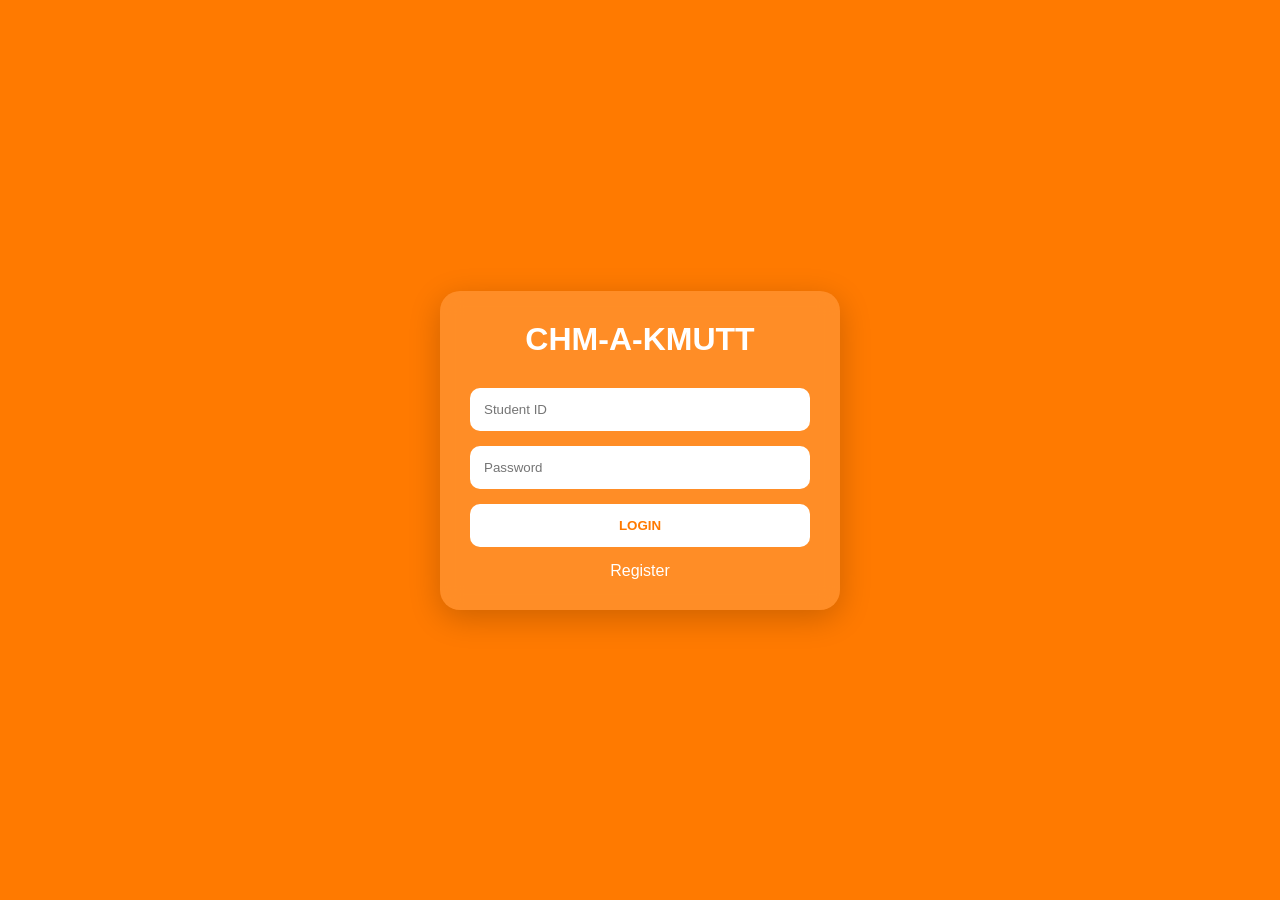
<file: index.html>
<!DOCTYPE html>
<html>

<head>

  <title>CHM-A-KMUTT</title>

  <link rel="stylesheet" href="css/style.css">

</head>

<body>

<div class="container">

  <div class="logo">
    CHM-A-KMUTT
  </div>

  <input
    id="studentId"
    placeholder="Student ID"
  >

  <input
    id="password"
    type="password"
    placeholder="Password"
  >

  <button onclick="login()">
    LOGIN
  </button>

  <div
    class="message"
    id="message"
  ></div>

  <div class="link">
    <a href="register.html">
      Register
    </a>
  </div>

</div>

  <div
  class="loading-popup"
  id="loadingPopup"
>

  <div class="loading-box">

    <div id="loadingText">
      Loading...
    </div>

  </div>

</div>

<script src="js/config.js"></script>
<script src="js/security.js"></script>
<script src="js/auth.js"></script>

</body>
</html>
</file>
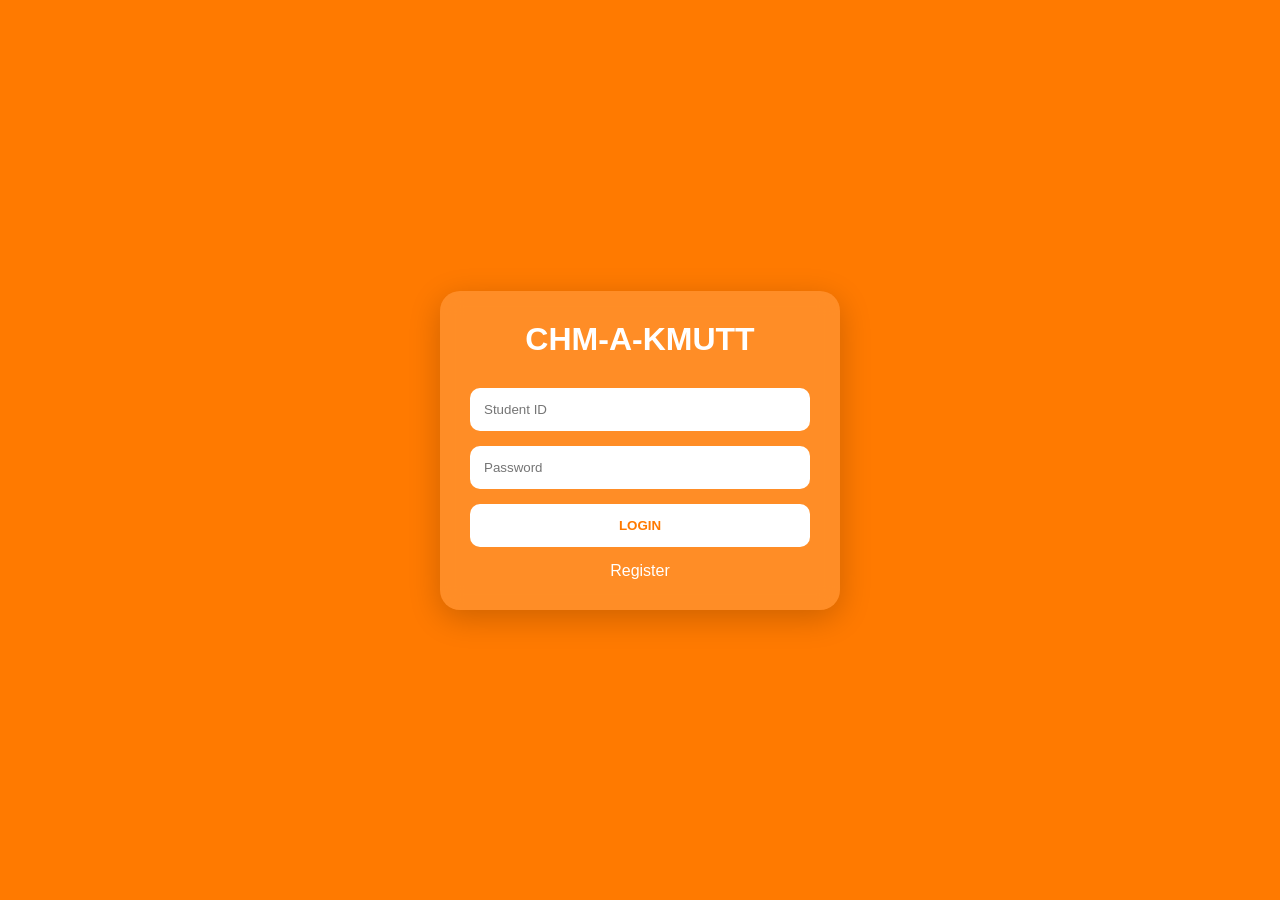
<file: admin.html>
<!DOCTYPE html>
<html>

<head>

  <title>Admin Panel</title>

  <link
    rel="stylesheet"
    href="css/style.css"
  >

</head>

<body>

<div class="container">

  <div class="logo">
    ADMIN PANEL
  </div>

  <h3>
    Pending Users
  </h3>

  <div id="pendingList"></div>

  <br>

  <button onclick="logout()">
    LOGOUT
  </button>

</div>

<script src="js/config.js"></script>
<script src="js/security.js"></script>
<script src="js/admin.js"></script>

</body>
</html>
</file>
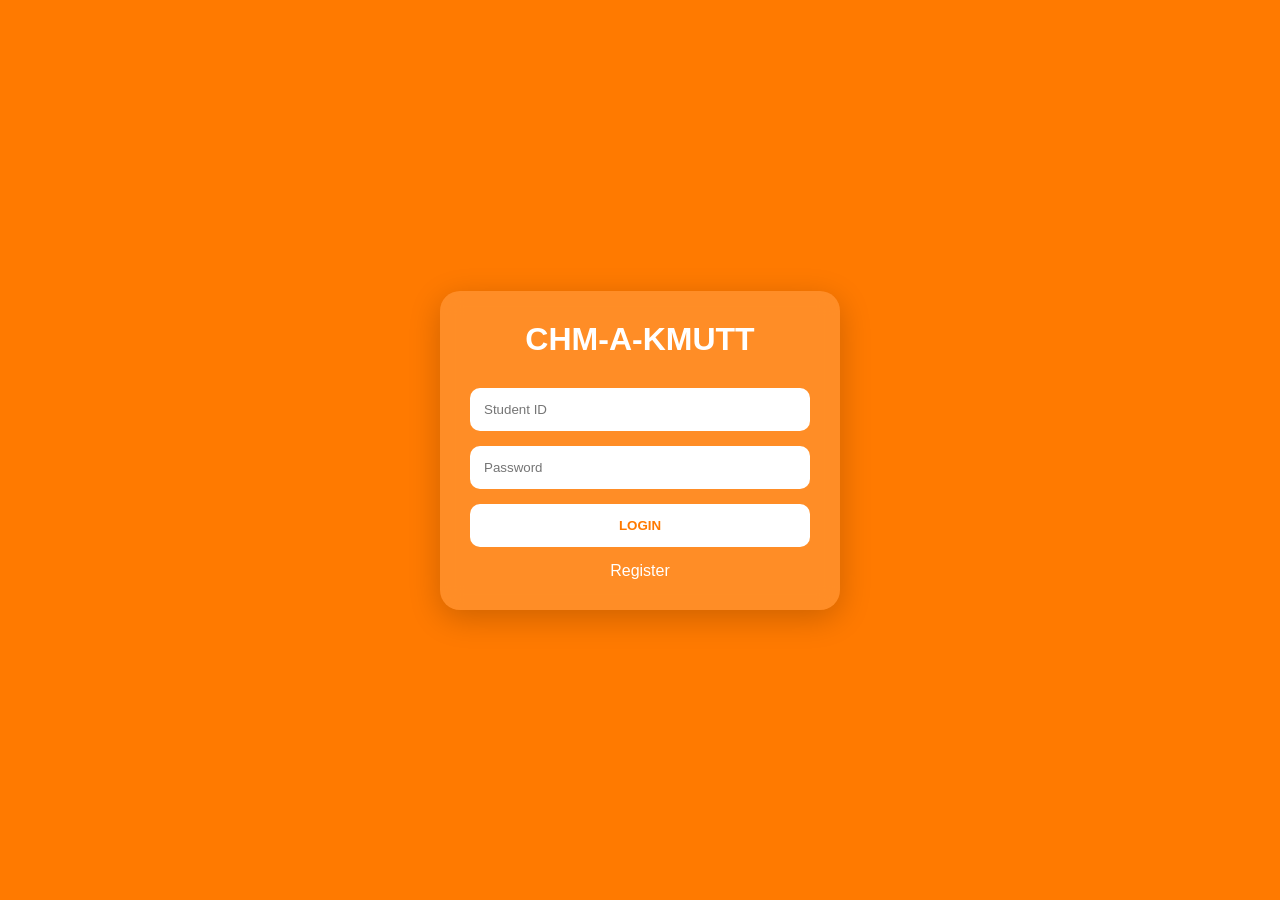
<file: dashboard.htm>
<!DOCTYPE html>
<html>

<head>

  <title>Dashboard</title>

  <link rel="stylesheet" href="css/style.css">

</head>

<body>

<div class="container">

  <div class="logo">
    CHM-A-KMUTT
  </div>

  <h2 id="role"></h2>

  <button onclick="logout()">
    LOGOUT
  </button>

</div>

<script>

const role =
  localStorage.getItem('role');

if(!role){
  location.href='index.html';
}

document.getElementById(
  'role'
).innerText = role;

function logout(){

  localStorage.clear();

  location.href='index.html';

}

</script>

</body>
</html>
</file>
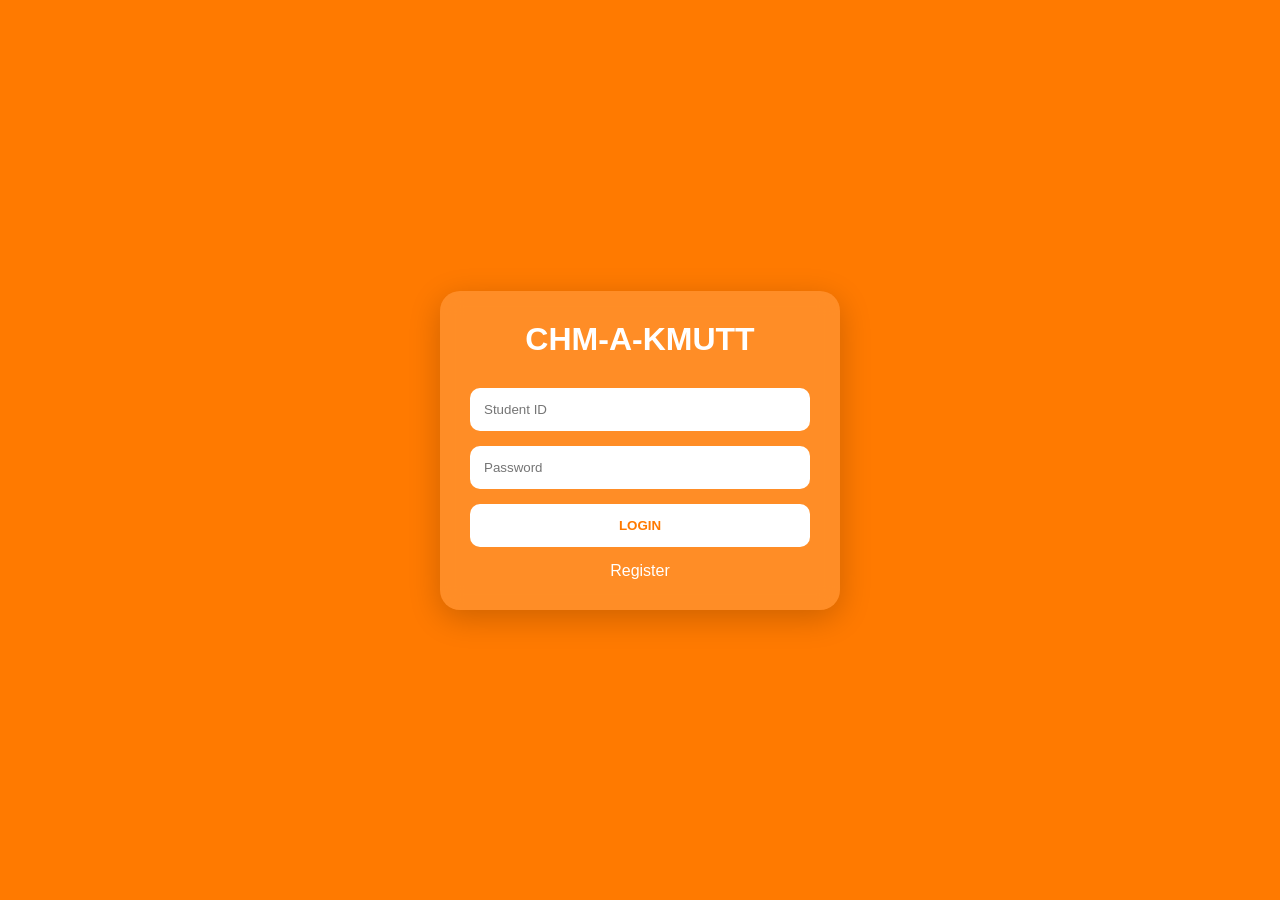
<file: dashboard.html>
<!DOCTYPE html>
<html>

<head>

  <title>Dashboard</title>

  <link rel="stylesheet" href="css/style.css">

</head>

<body>

<div class="container">

  <div class="logo">
    CHM-A-KMUTT
  </div>

  <h2 id="role"></h2>

  <br>

  <!-- ADMIN BUTTON -->
  <div id="adminButtons"></div>

  <br>

  <!-- VIEW FILES -->
  <button
    onclick="
      location.href='files.html'
    "
  >
    VIEW FILES
  </button>

  <br><br>

  <!-- LOGOUT -->
  <button onclick="logout()">
    LOGOUT
  </button>

</div>

<script>

const role =
  localStorage.getItem('role');

if(!role){

  location.href='index.html';

}

document.getElementById(
  'role'
).innerText =
'ROLE : ' + role;

/*
========================
ADMIN BUTTONS
========================
*/

if(

  role === 'OWNER'

  ||

  role === 'SENIOR'

){

  document.getElementById(
    'adminButtons'
  ).innerHTML = `

    <button
      onclick="
        location.href=
        'admin.html'
      "
    >
      ADMIN PANEL
    </button>

    <br><br>

    <button
      onclick="
        location.href=
        'upload.html'
      "
    >
      UPLOAD FILE
    </button>

  `;

}

/*
========================
LOGOUT
========================
*/

function logout(){

  const deviceId =
    localStorage.getItem(
      'deviceId'
    );

  localStorage.clear();

  localStorage.setItem(
    'deviceId',
    deviceId
  );

  location.href='index.html';

}

</script>

</body>
</html>
</file>
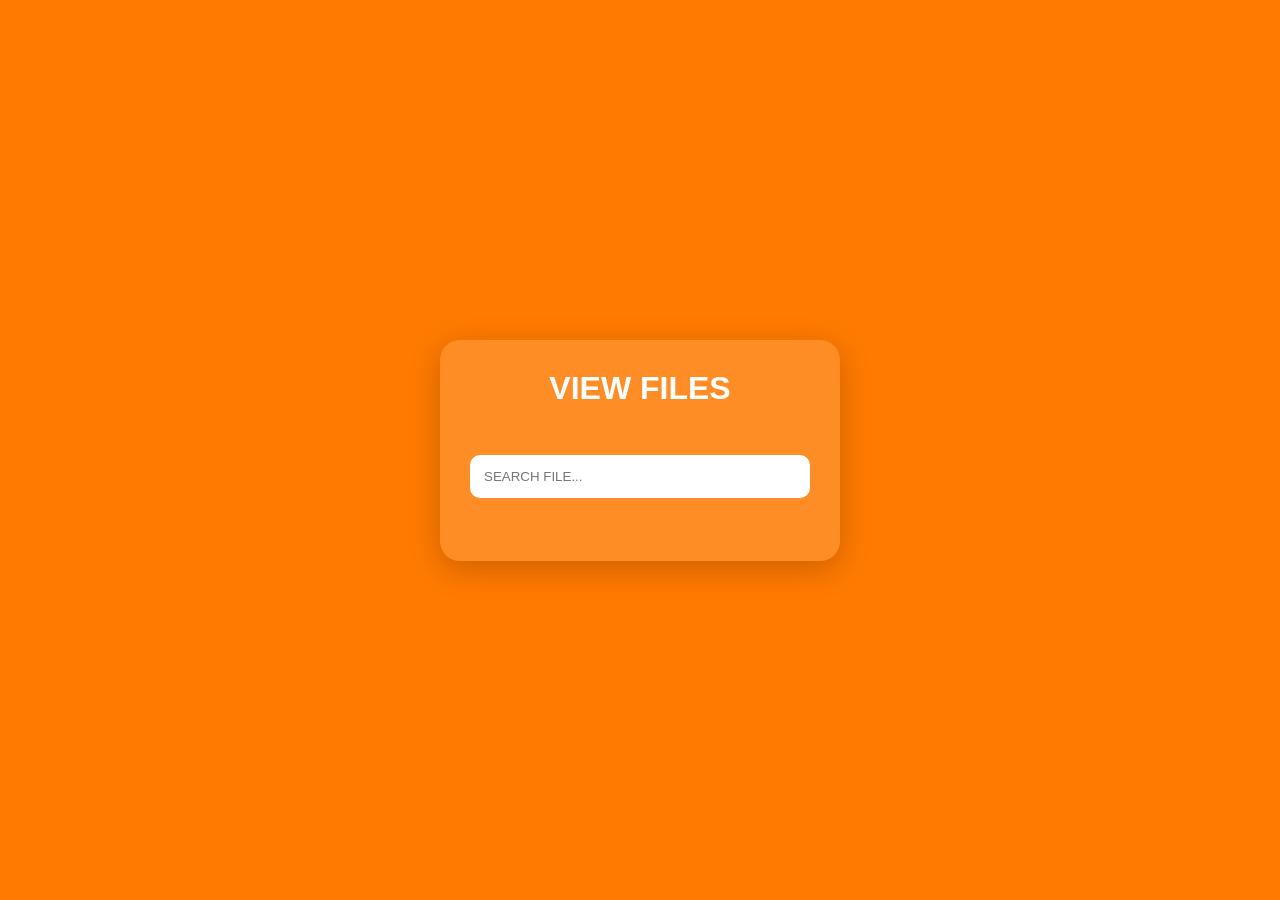
<file: files.html>
<!DOCTYPE html>
<html>

<head>

  <title>
    VIEW FILES
  </title>

  <link
    rel="stylesheet"
    href="css/style.css"
  >

</head>

<body>

<div class="container">

  <div class="logo">
    VIEW FILES
  </div>

  <br>

  <!-- SEARCH -->

  <input
    type="text"
    id="searchInput"
    placeholder="SEARCH FILE..."
    onkeyup="searchFiles()"
  >

  <br><br>

  <!-- FILE LIST -->

  <div id="fileList"></div>

</div>

<script src="js/config.js"></script>
<script src="js/files.js"></script>

</body>
</html>
</file>
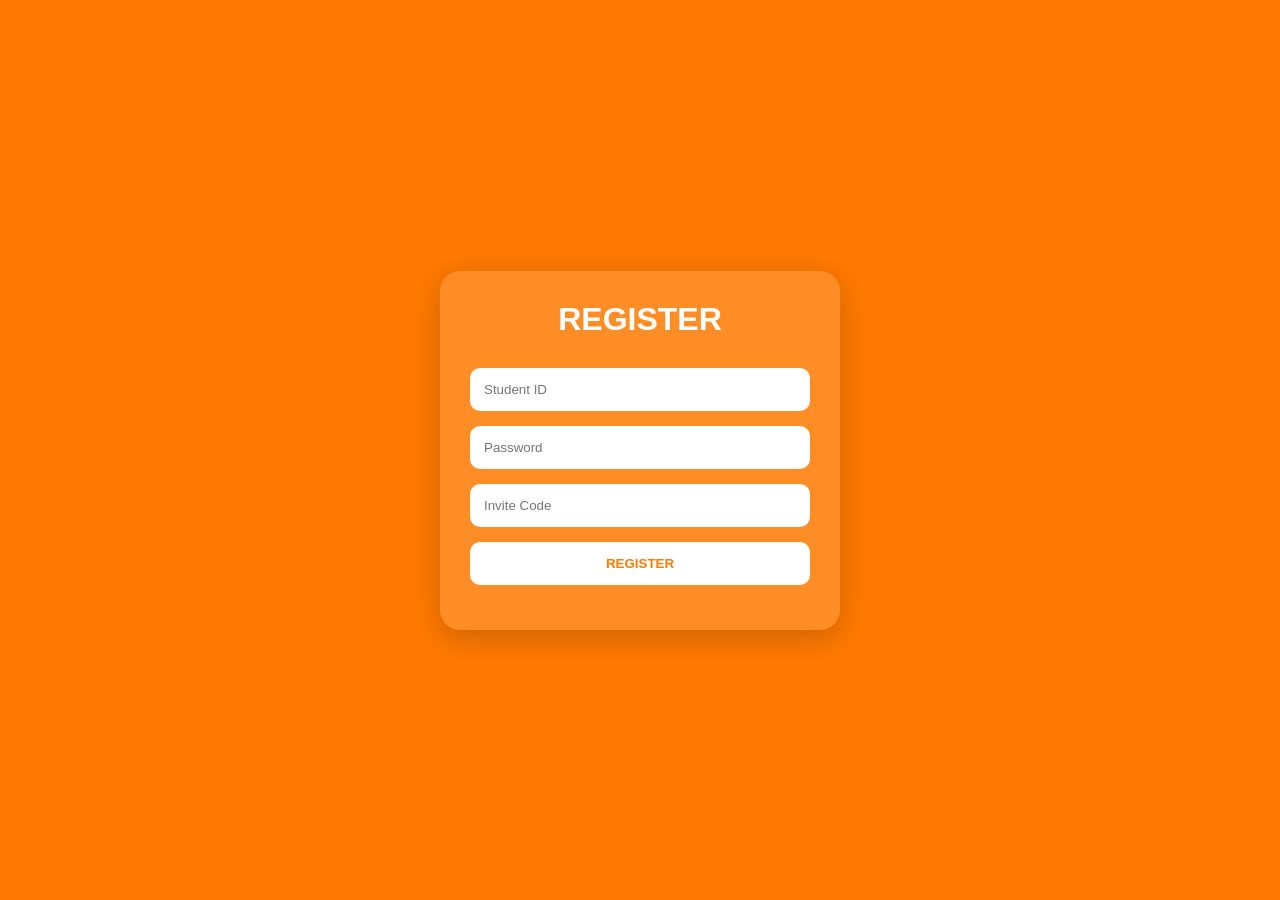
<file: register.htm>
<!DOCTYPE html>
<html>

<head>

  <title>Register</title>

  <link rel="stylesheet" href="css/style.css">

</head>

<body>

<div class="container">

  <div class="logo">
    REGISTER
  </div>

  <input
    id="studentId"
    placeholder="Student ID"
  >

  <input
    id="password"
    type="password"
    placeholder="Password"
  >

  <input
    id="inviteCode"
    placeholder="Invite Code"
  >

  <button onclick="register()">
    REGISTER
  </button>

  <div
    class="message"
    id="message"
  ></div>

</div>

<script src="js/config.js"></script>
<script src="js/security.js"></script>
<script src="js/auth.js"></script>

</body>
</html>
</file>
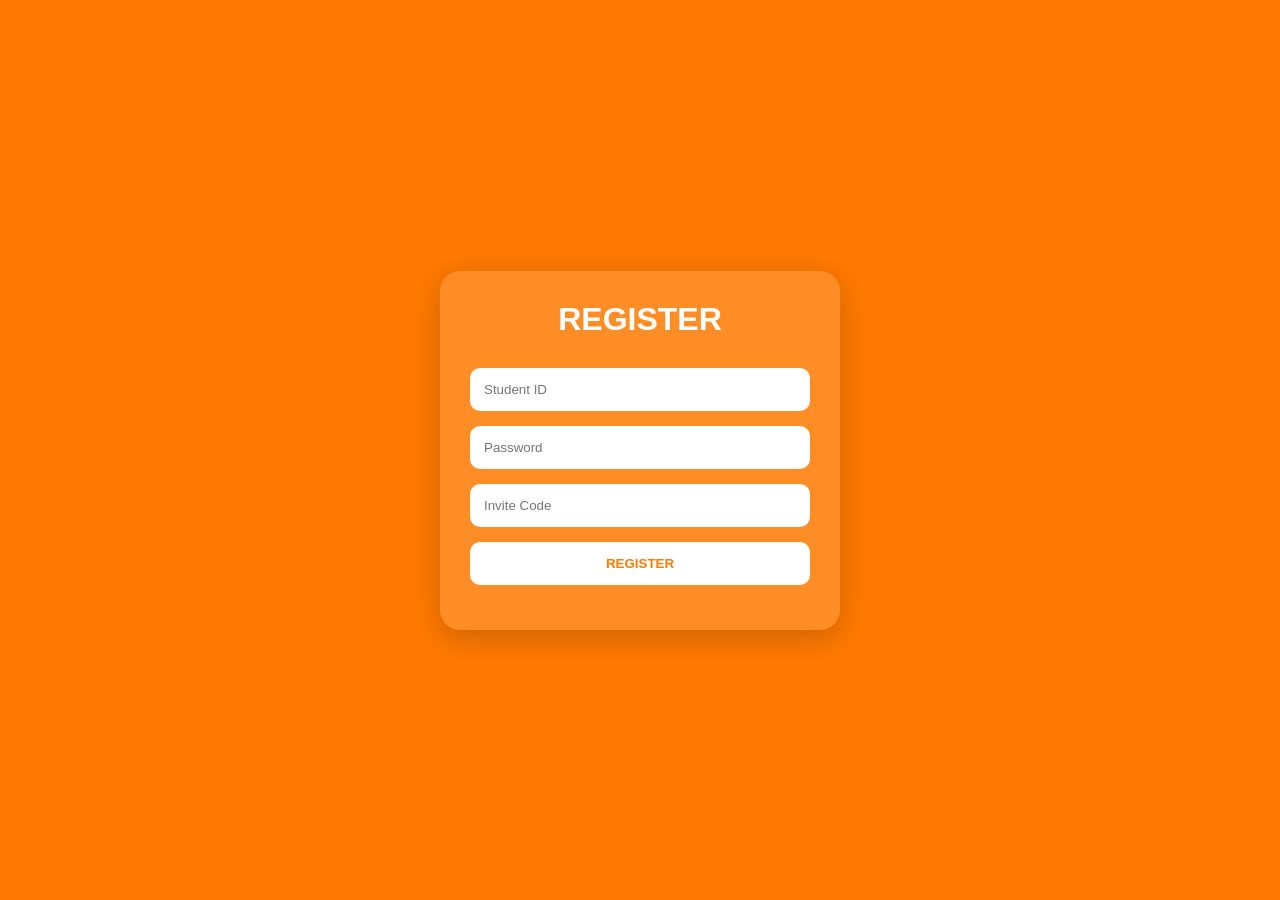
<file: register.html>
<!DOCTYPE html>
<html>

<head>

  <title>Register</title>

  <link rel="stylesheet" href="css/style.css">

</head>

<body>

<div class="container">

  <div class="logo">
    REGISTER
  </div>

  <input
    id="studentId"
    placeholder="Student ID"
  >

  <input
    id="password"
    type="password"
    placeholder="Password"
  >

  <input
    id="inviteCode"
    placeholder="Invite Code"
  >

  <button onclick="register()">
    REGISTER
  </button>

  <div
    class="message"
    id="message"
  ></div>

</div>

  <div
  class="loading-popup"
  id="loadingPopup"
>

  <div class="loading-box">

    <div id="loadingText">
      Loading...
    </div>

  </div>

</div>

<script src="js/config.js"></script>
<script src="js/security.js"></script>
<script src="js/auth.js"></script>

</body>
</html>
</file>
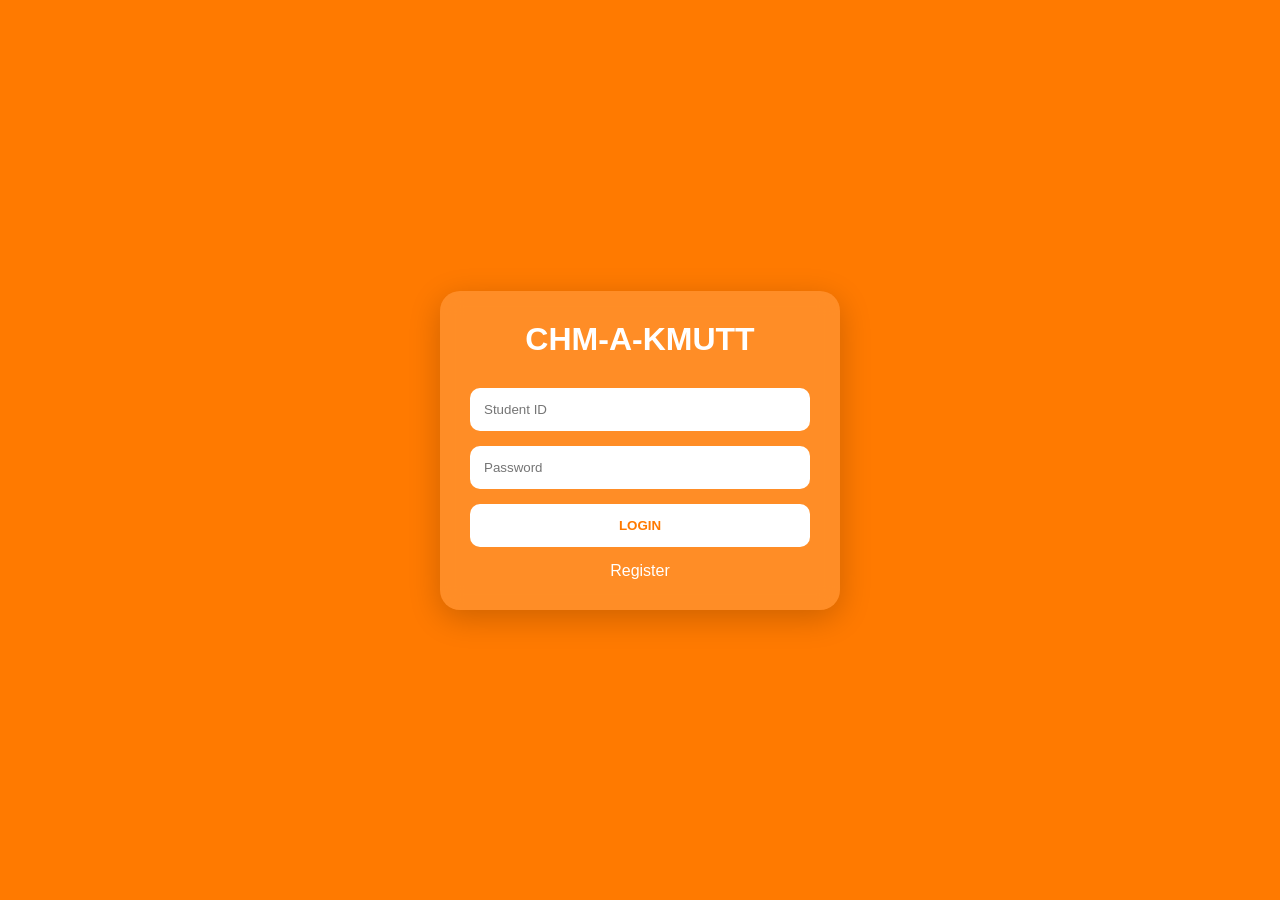
<file: upload.html>
<!DOCTYPE html>
<html>

<head>

  <title>
    Upload File
  </title>

  <link
    rel="stylesheet"
    href="css/style.css"
  >

</head>

<body>

<div class="container">

  <div class="logo">
    UPLOAD FILE
  </div>

  <input
    type="file"
    id="fileInput"
  >

  <br><br>

  <button onclick="uploadFile()">
    UPLOAD
  </button>

  <br><br>

  <div id="message"></div>

</div>

<!-- POPUP -->

<div
  class="loading-popup"
  id="loadingPopup"
>

  <div class="loading-box">

    <div id="loadingText">
      UPLOADING...
    </div>

  </div>

</div>

<script src="js/config.js"></script>
<script src="js/upload.js"></script>

</body>
</html>
</file>
<file: css/style.css>
*{
  margin:0;
  padding:0;
  box-sizing:border-box;
  font-family:Arial,sans-serif;
}

body{
  background:#ff7a00;
  min-height:100vh;
  display:flex;
  justify-content:center;
  align-items:center;
}

.container{
  width:90%;
  max-width:400px;
  background:rgba(255,255,255,0.15);
  backdrop-filter:blur(10px);
  padding:30px;
  border-radius:20px;
  color:white;
  box-shadow:0 8px 32px rgba(0,0,0,0.2);
}

.logo{
  text-align:center;
  font-size:32px;
  font-weight:bold;
  margin-bottom:30px;
}

input{
  width:100%;
  padding:14px;
  margin-bottom:15px;
  border:none;
  border-radius:10px;
  outline:none;
}

button{
  width:100%;
  padding:14px;
  border:none;
  border-radius:10px;
  background:white;
  color:#ff7a00;
  font-weight:bold;
  cursor:pointer;
}

button:hover{
  opacity:0.9;
}

.link{
  margin-top:15px;
  text-align:center;
}

.link a{
  color:white;
  text-decoration:none;
}

.message{
  margin-top:15px;
  text-align:center;
}
.loading-popup{

  position:fixed;
  top:0;
  left:0;

  width:100%;
  height:100%;

  background:rgba(0,0,0,0.6);

  display:none;

  justify-content:center;
  align-items:center;

  z-index:9999;

}

.loading-box{

  background:white;

  padding:30px;

  border-radius:20px;

  color:#ff7a00;

  font-weight:bold;

  text-align:center;

}
.loading-popup{

  position:fixed;
  top:0;
  left:0;

  width:100%;
  height:100%;

  background:rgba(0,0,0,0.6);

  display:none;

  justify-content:center;
  align-items:center;

  z-index:9999;

}

.loading-box{

  background:white;

  color:#ff7a00;

  padding:30px;

  border-radius:20px;

  font-weight:bold;

  text-align:center;

  min-width:220px;

}

.file-card{

  background:white;

  padding:20px;

  border-radius:15px;

  margin-bottom:10px;

  box-shadow:
    0 2px 10px
    rgba(0,0,0,0.1);

}
</file>
